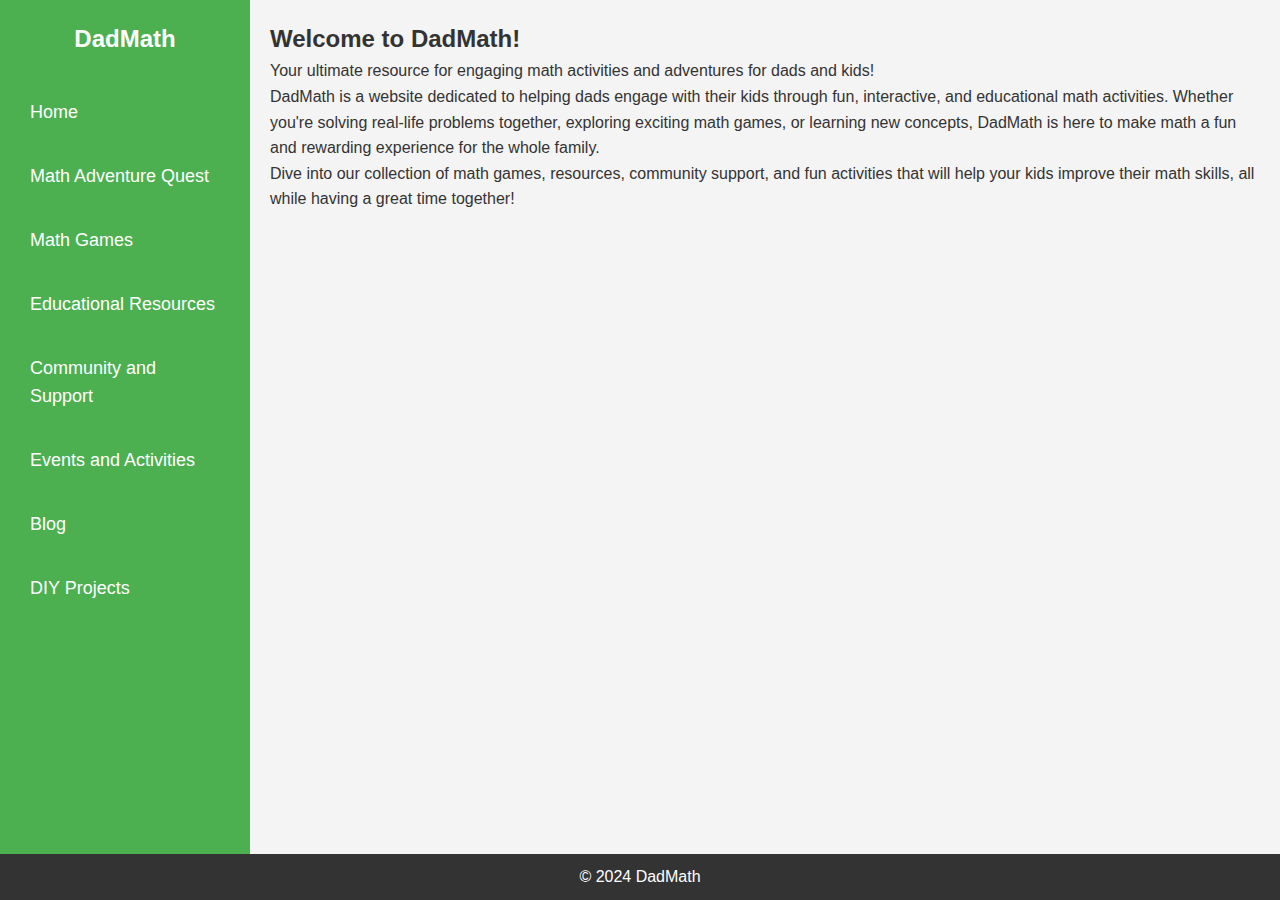
<file: index.html>
<!DOCTYPE html>
<html lang="en">
<head>
    <meta charset="UTF-8">
    <meta name="viewport" content="width=device-width, initial-scale=1.0">
    <title>DadMath - Math Adventures for Dads and Kids</title>
    <link rel="stylesheet" href="styles.css">
</head>
<body>
    <!-- Sidebar Navigation -->
    <div class="sidebar">
        <div class="logo">DadMath</div>
        <nav>
            <ul>
                <li><a href="index.html">Home</a></li>
                <li><a href="game.html">Math Adventure Quest</a></li>
                <li><a href="#">Math Games</a></li>
                <li><a href="resources.html">Educational Resources</a></li>
                <li><a href="community.html">Community and Support</a></li> <!-- Updated link -->
                <li><a href="#">Events and Activities</a></li>
                <li><a href="#">Blog</a></li>
                <li><a href="#">DIY Projects</a></li>
            </ul>
        </nav>
    </div>

    <!-- Main Content Area -->
    <div class="main-content">
        <header>
            <h2>Welcome to DadMath!</h2>
            <p>Your ultimate resource for engaging math activities and adventures for dads and kids!</p>
        </header>

        <!-- Introduction Section -->
        <section id="about" class="section intro-section">
            <p>
                DadMath is a website dedicated to helping dads engage with their kids through fun, interactive, and educational math activities. 
                Whether you're solving real-life problems together, exploring exciting math games, or learning new concepts, DadMath is here to 
                make math a fun and rewarding experience for the whole family.
            </p>
            <p>
                Dive into our collection of math games, resources, community support, and fun activities that will help your kids improve their 
                math skills, all while having a great time together!
            </p>
        </section>
    </div>

    <!-- Footer -->
    <footer>
        <p>&copy; 2024 DadMath</p>
    </footer>
</body>
</html>
</file>
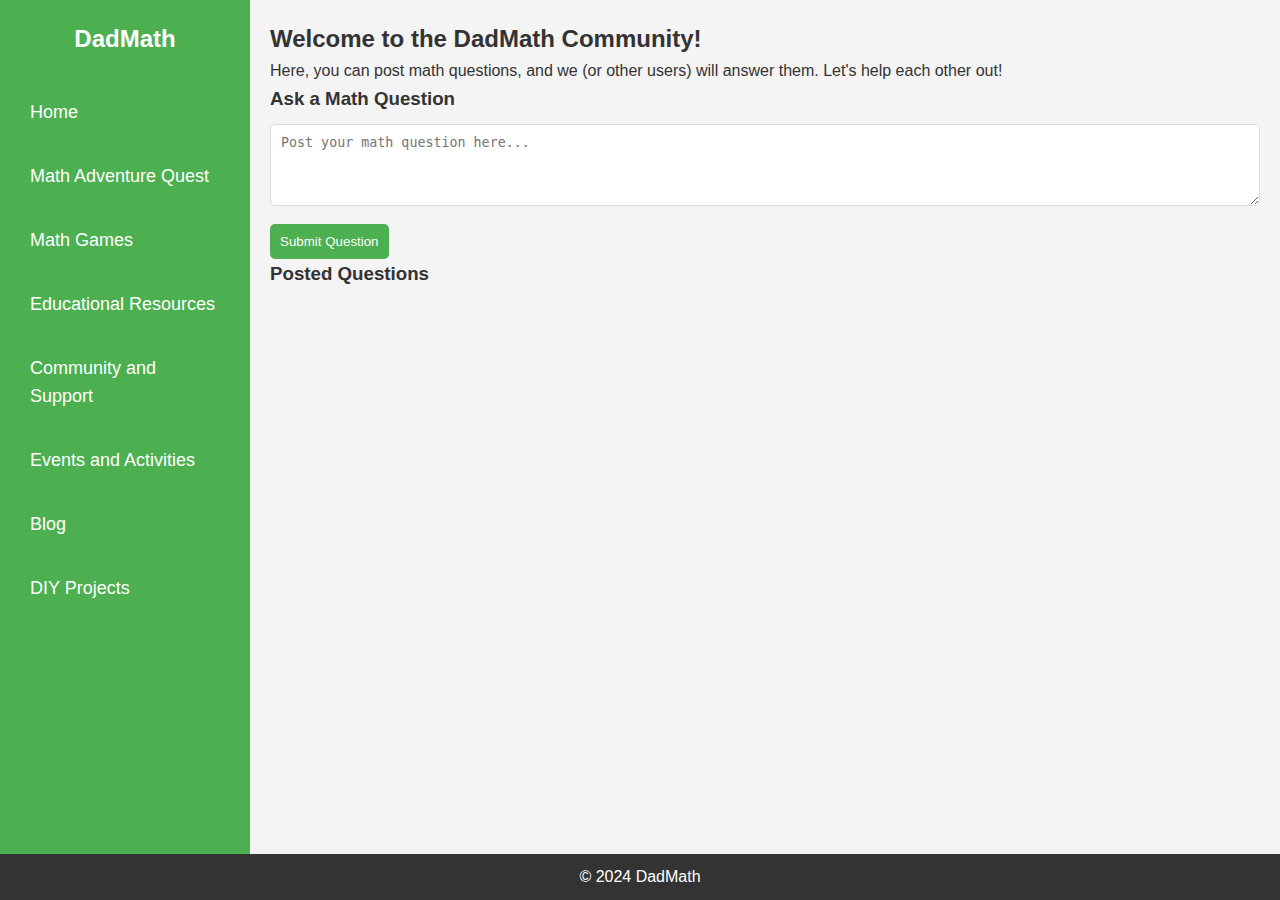
<file: community.html>
<!DOCTYPE html>
<html lang="en">
<head>
    <meta charset="UTF-8">
    <meta name="viewport" content="width=device-width, initial-scale=1.0">
    <title>DadMath - Community and Support</title>
    <link rel="stylesheet" href="styles.css">
</head>
<body>
    <!-- Sidebar Navigation -->
    <div class="sidebar">
        <div class="logo">DadMath</div>
        <nav>
            <ul>
                <li><a href="index.html">Home</a></li>
                <li><a href="game.html">Math Adventure Quest</a></li>
                <li><a href="#">Math Games</a></li>
                <li><a href="resources.html">Educational Resources</a></li>
                <li><a href="community.html">Community and Support</a></li>
                <li><a href="#">Events and Activities</a></li>
                <li><a href="#">Blog</a></li>
                <li><a href="#">DIY Projects</a></li>
            </ul>
        </nav>
    </div>

    <!-- Main Content Area -->
    <div class="main-content">
        <header>
            <h2>Welcome to the DadMath Community!</h2>
            <p>Here, you can post math questions, and we (or other users) will answer them. Let's help each other out!</p>
        </header>

        <!-- Community and Support Section -->
        <section class="section">
            <h3>Ask a Math Question</h3>
            <textarea id="questionInput" placeholder="Post your math question here..." rows="4" style="width: 100%;"></textarea><br>
            <button id="submitQuestion">Submit Question</button>
        </section>

        <section class="section">
            <h3>Posted Questions</h3>
            <div id="questionsContainer"></div>
        </section>
    </div>

    <!-- Footer -->
    <footer>
        <p>&copy; 2024 DadMath</p>
    </footer>

    <script src="scripts.js"></script>
</body>
</html>
</file>
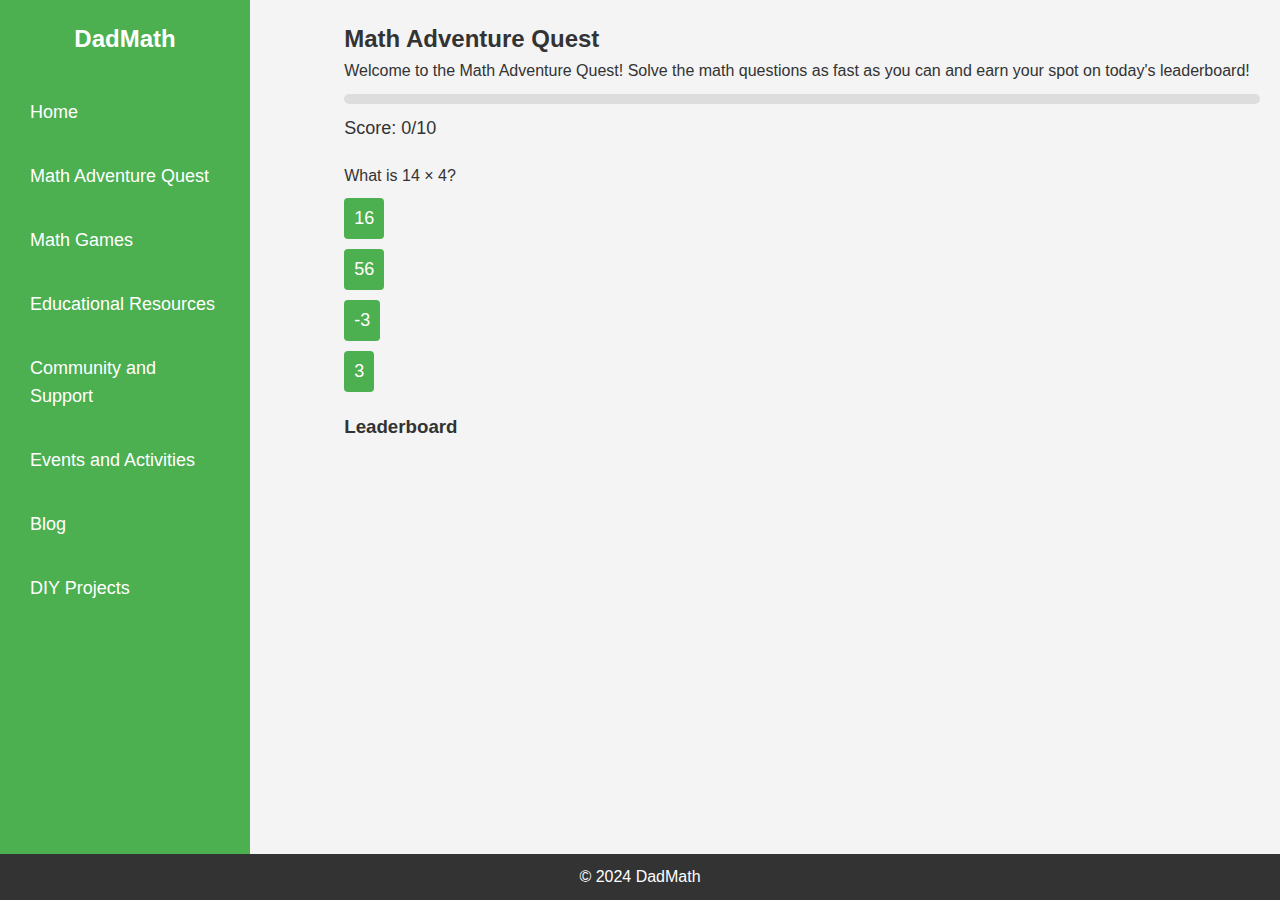
<file: game.html>
<!DOCTYPE html>
<html lang="en">
<head>
    <meta charset="UTF-8">
    <meta name="viewport" content="width=device-width, initial-scale=1.0">
    <title>Math Adventure Quest</title>
    <link rel="stylesheet" href="styles.css">
</head>
<body>
    <!-- Sidebar Navigation -->
    <div class="sidebar">
        <div class="logo">DadMath</div>
        <nav>
            <ul>
                <li><a href="index.html">Home</a></li>
                <li><a href="game.html">Math Adventure Quest</a></li>
                <li><a href="#">Math Games</a></li>
                <li><a href="resources.html">Educational Resources</a></li>
                <li><a href="community.html">Community and Support</a></li>
                <li><a href="#">Events and Activities</a></li>
                <li><a href="#">Blog</a></li>
                <li><a href="#">DIY Projects</a></li>
            </ul>
        </nav>
    </div>

    <!-- Sidebar Toggle Button -->
    <button class="sidebar-toggle" onclick="toggleSidebar()">☰</button>
    <a href="index.html" class="back-to-home">Back to Home</a>

    <!-- Main Content Area -->
    <div class="main-content">
        <!-- Game Section -->
        <section id="game" class="section">
            <h2>Math Adventure Quest</h2>
            <p id="story">Welcome to the Math Adventure Quest! Solve the math questions as fast as you can and earn your spot on today's leaderboard!</p>

            <!-- Progress Bar -->
            <div class="progress-container">
                <div id="progress-bar" class="progress-bar"></div>
            </div>

            <!-- Score Display -->
            <div id="score" style="margin-bottom: 20px; font-size: 18px;">Score: 0/10</div>

            <!-- Question -->
            <div id="question-container" class="question-container">
                <p id="question"></p>
                <button class="answer-btn" id="answer1"></button>
                <button class="answer-btn" id="answer2"></button>
                <button class="answer-btn" id="answer3"></button>
                <button class="answer-btn" id="answer4"></button>
            </div>

            <!-- Leaderboard Section -->
            <div id="leaderboard" style="margin-top: 20px;">
                <h3>Leaderboard</h3>
                <ol id="leaderboard-list"></ol>
            </div>
        </section>
    </div>

    <!-- Footer -->
    <footer>
        <p>&copy; 2024 DadMath</p>
    </footer>

    <script src="scripts.js"></script>
</body>
</html>
</file>
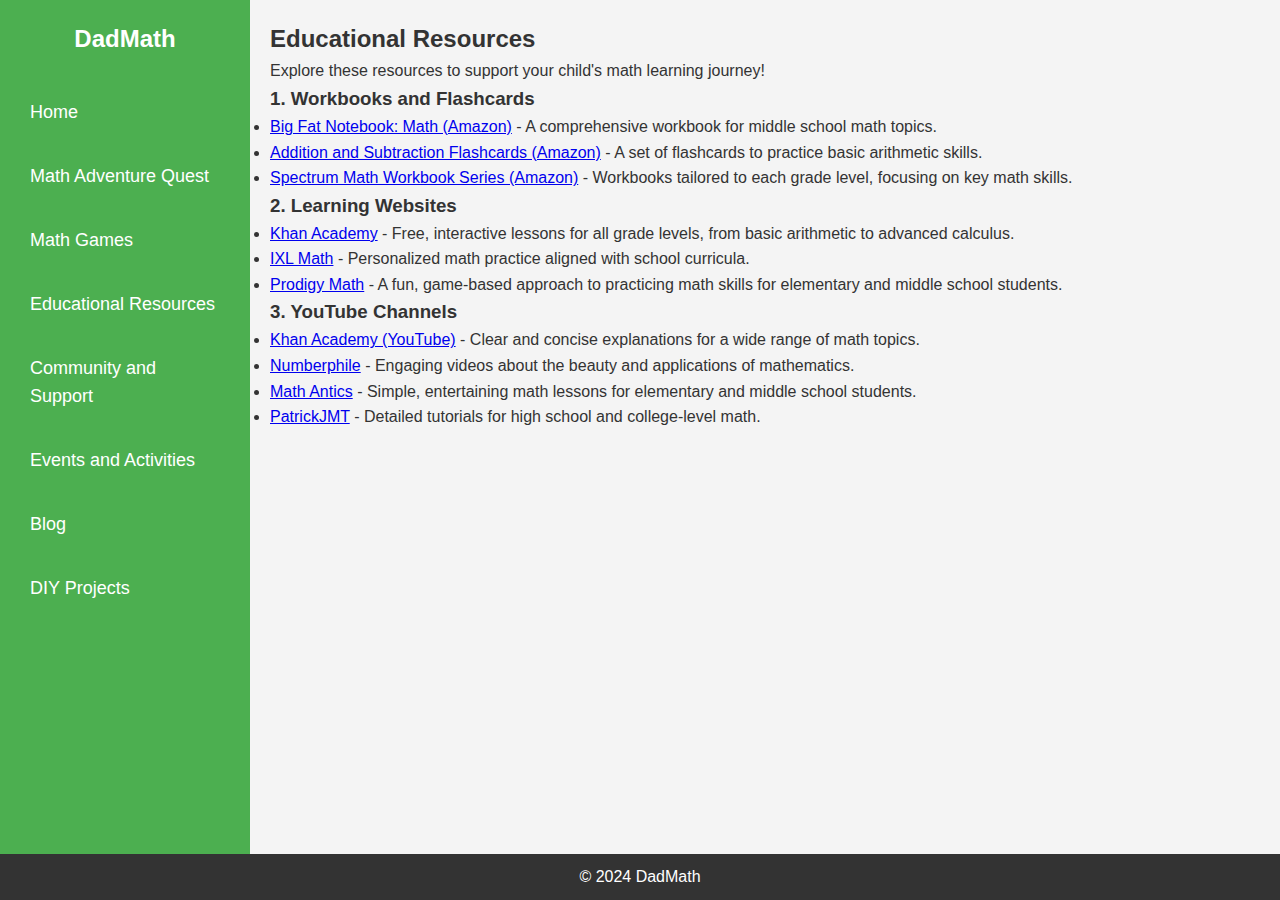
<file: resources.html>
<!DOCTYPE html>
<html lang="en">
<head>
    <meta charset="UTF-8">
    <meta name="viewport" content="width=device-width, initial-scale=1.0">
    <title>Educational Resources</title>
    <link rel="stylesheet" href="styles.css">
</head>
<body>
    <!-- Sidebar Navigation -->
    <div class="sidebar">
        <div class="logo">DadMath</div>
        <nav>
            <ul>
                <li><a href="index.html">Home</a></li>
                <li><a href="game.html">Math Adventure Quest</a></li>
                <li><a href="#">Math Games</a></li>
                <li><a href="resources.html">Educational Resources</a></li>
                <li><a href="#">Community and Support</a></li>
                <li><a href="#">Events and Activities</a></li>
                <li><a href="#">Blog</a></li>
                <li><a href="#">DIY Projects</a></li>
            </ul>
        </nav>
    </div>

    <!-- Main Content Area -->
    <div class="main-content">
        <header>
            <h2>Educational Resources</h2>
            <p>Explore these resources to support your child's math learning journey!</p>
        </header>

        <!-- Resources Section -->
        <section class="section">
            <h3>1. Workbooks and Flashcards</h3>
            <ul>
                <li><a href="https://www.amazon.com/dp/B07VGR3TB4" target="_blank">Big Fat Notebook: Math (Amazon)</a> - A comprehensive workbook for middle school math topics.</li>
                <li><a href="https://www.amazon.com/dp/B089S5FDC2" target="_blank">Addition and Subtraction Flashcards (Amazon)</a> - A set of flashcards to practice basic arithmetic skills.</li>
                <li><a href="https://www.amazon.com/dp/B01N24L3DG" target="_blank">Spectrum Math Workbook Series (Amazon)</a> - Workbooks tailored to each grade level, focusing on key math skills.</li>
            </ul>
        </section>

        <section class="section">
            <h3>2. Learning Websites</h3>
            <ul>
                <li><a href="https://www.khanacademy.org" target="_blank">Khan Academy</a> - Free, interactive lessons for all grade levels, from basic arithmetic to advanced calculus.</li>
                <li><a href="https://www.ixl.com/math" target="_blank">IXL Math</a> - Personalized math practice aligned with school curricula.</li>
                <li><a href="https://www.prodigygame.com" target="_blank">Prodigy Math</a> - A fun, game-based approach to practicing math skills for elementary and middle school students.</li>
            </ul>
        </section>

        <section class="section">
            <h3>3. YouTube Channels</h3>
            <ul>
                <li><a href="https://www.youtube.com/@KhanAcademy" target="_blank">Khan Academy (YouTube)</a> - Clear and concise explanations for a wide range of math topics.</li>
                <li><a href="https://www.youtube.com/@Numberphile" target="_blank">Numberphile</a> - Engaging videos about the beauty and applications of mathematics.</li>
                <li><a href="https://www.youtube.com/@mathantics" target="_blank">Math Antics</a> - Simple, entertaining math lessons for elementary and middle school students.</li>
                <li><a href="https://www.youtube.com/@PatrickJMT" target="_blank">PatrickJMT</a> - Detailed tutorials for high school and college-level math.</li>
            </ul>
        </section>
    </div>

    <!-- Footer -->
    <footer>
        <p>&copy; 2024 DadMath</p>
    </footer>
</body>
</html>
</file>
<file: styles.css>
/* Global Styles */
* {
    margin: 0;
    padding: 0;
    box-sizing: border-box;
}

body {
    font-family: Arial, sans-serif;
    line-height: 1.6;
    background-color: #f4f4f4;
    color: #333;
    display: flex;
}

/* Sidebar Styles */
.sidebar {
    width: 250px;
    background-color: #4CAF50;
    padding: 20px;
    height: 100vh;
    position: fixed;
    left: 0;
    top: 0;
    transition: width 0.3s ease;
}

.sidebar .logo {
    font-size: 24px;
    font-weight: bold;
    color: white;
    text-align: center;
    margin-bottom: 30px;
}

.sidebar nav ul {
    list-style-type: none;
}

.sidebar nav ul li {
    margin: 15px 0;
}

.sidebar nav ul li a {
    color: white;
    text-decoration: none;
    font-size: 18px;
    display: block;
    padding: 10px;
}

.sidebar nav ul li a:hover {
    background-color: #45a049;
}

/* Minimized Sidebar */
.sidebar.minimized {
    width: 50px;
    overflow: hidden;
}

.sidebar.minimized .logo {
    font-size: 18px;
    margin: 10px 0;
}

.sidebar.minimized nav ul li a {
    font-size: 14px;
}

/* Sidebar Toggle Button */
.sidebar-toggle {
    display: none;
    background-color: #4CAF50;
    color: white;
    border: none;
    padding: 10px 15px;
    cursor: pointer;
    position: fixed;
    top: 10px;
    left: 10px;
    z-index: 1000;
    border-radius: 4px;
}

/* Main Content Area */
.main-content {
    margin-left: 250px;
    padding: 20px;
    width: 100%;
}

@media screen and (max-width: 768px) {
    .sidebar {
        position: fixed;
        z-index: 999;
    }

    .sidebar-toggle {
        display: block;
    }

    .main-content {
        margin-left: 0;
    }
}

/* Answer Button Styles */
.answer-btn {
    display: block;
    margin: 10px 0;
    padding: 10px;
    font-size: 18px;
    border: none;
    cursor: pointer;
    border-radius: 4px;
}

.answer-btn.correct {
    background-color: gold;
    pointer-events: none;
}

.answer-btn.incorrect {
    background-color: red;
    pointer-events: none;
}

.answer-btn:hover {
    background-color: #45a049;
}

/* Progress Bar */
.progress-container {
    width: 100%;
    background-color: #ddd;
    border-radius: 5px;
    margin: 10px 0;
}

.progress-bar {
    width: 0;
    height: 10px;
    background-color: #4CAF50;
    border-radius: 5px;
}

footer {
    background-color: #333;
    color: white;
    text-align: center;
    padding: 10px;
    position: absolute;
    width: 100%;
    bottom: 0;
}

/* Community Section Styles */
.question {
    margin-bottom: 20px;
    padding: 10px;
    background-color: #f9f9f9;
    border: 1px solid #ddd;
    border-radius: 8px;
}

.question p {
    font-size: 18px;
}

.answers p {
    margin-left: 20px;
}

textarea {
    width: 100%;
    padding: 10px;
    margin-top: 10px;
    border-radius: 5px;
    border: 1px solid #ddd;
}

button {
    background-color: #4CAF50;
    color: white;
    padding: 10px;
    border: none;
    cursor: pointer;
    border-radius: 5px;
    margin-top: 10px;
}

button:hover {
    background-color: #45a049;
}

textarea:focus, button:focus {
    outline: none;
    border: 1px solid #4CAF50;
}
</file>
